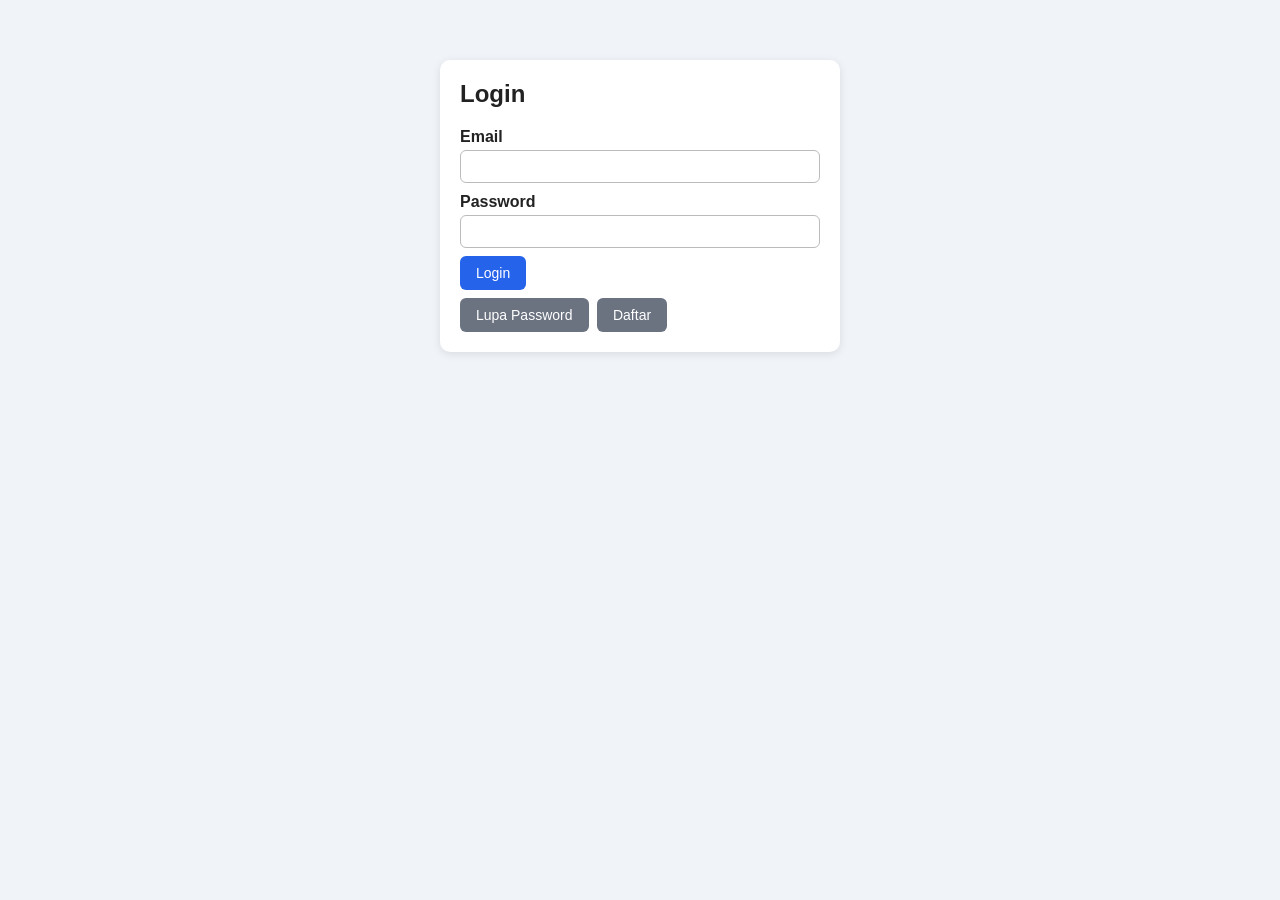
<file: tugas-uts-web-1/index.html>
<!DOCTYPE html>
<html lang="id">
<head>
  <meta charset="UTF-8">
  <meta name="viewport" content="width=device-width, initial-scale=1">
  <title>Login - Toko Buku Online</title>
  <link rel="stylesheet" href="css/style.css">
</head>
<body>
  <main>
    <section class="card" style="max-width:400px;margin:40px auto;">
      <h1>Login</h1>
      <form id="formLogin">
        <label for="email">Email</label>
        <input type="email" id="email" required>
        <label for="password">Password</label>
        <input type="password" id="password" required>
        <button type="submit">Login</button>
      </form>
      <button class="btn-gray" id="btnLupa">Lupa Password</button>
      <button class="btn-gray" id="btnDaftar">Daftar</button>
    </section>
  </main>

  <div class="modal" id="modalLupa">
    <div class="modal-content">
      <h2>Lupa Password</h2>
      <label for="emailLupa">Email terdaftar</label>
      <input type="email" id="emailLupa">
      <button id="kirimLupa">Kirim</button>
      <button class="btn-red tutup">Tutup</button>
    </div>
  </div>

  <div class="modal" id="modalDaftar">
    <div class="modal-content">
      <h2>Daftar Akun</h2>
      <label for="emailDaftar">Email</label>
      <input type="email" id="emailDaftar">
      <label for="passDaftar">Password</label>
      <input type="password" id="passDaftar">
      <button id="kirimDaftar">Daftar</button>
      <button class="btn-red tutup">Tutup</button>
    </div>
  </div>

  <script src="data.js"></script>
  <script src="js/login.js"></script>
</body>
</html>
</file>
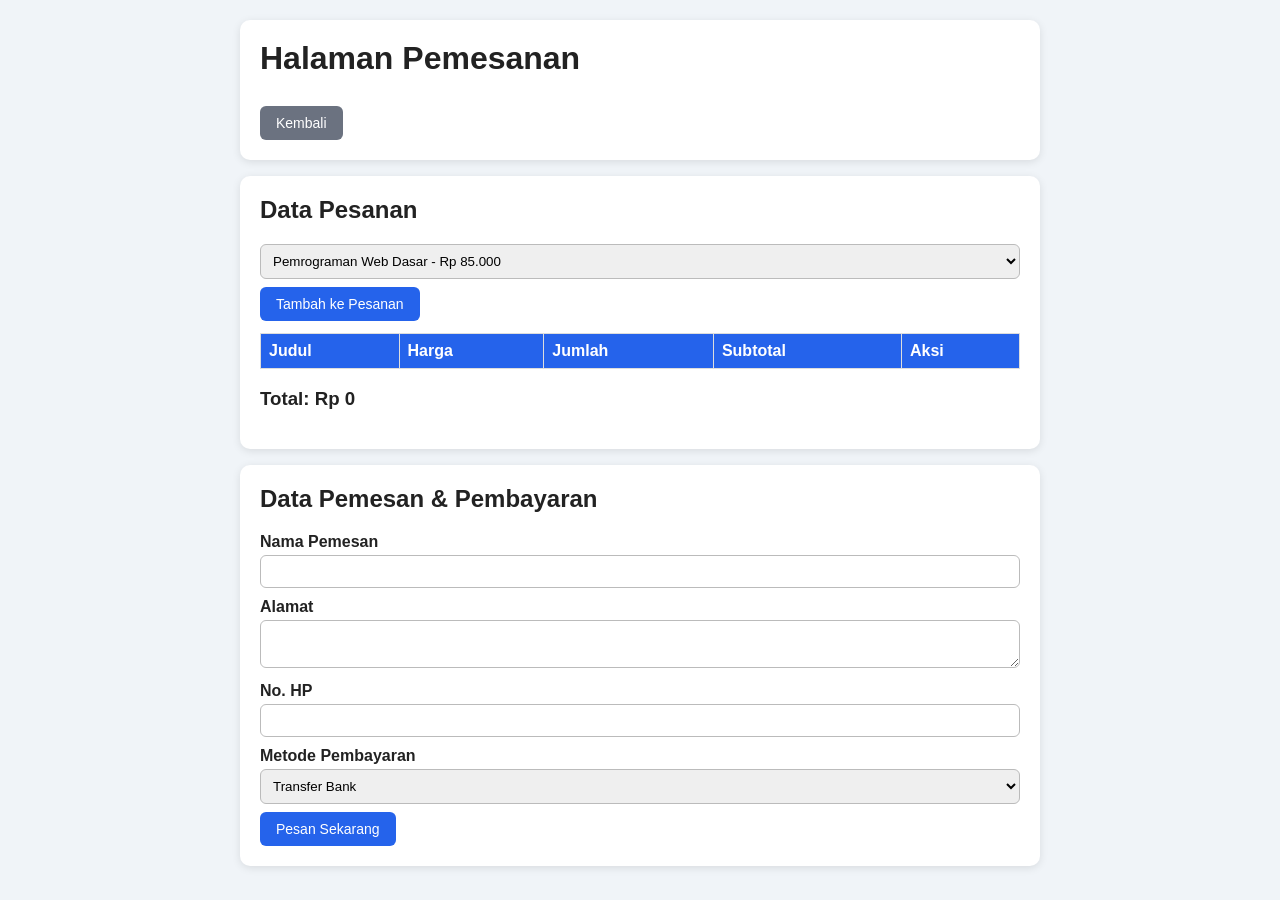
<file: tugas-uts-web-1/checkout.html>
<!DOCTYPE html>
<html lang="id">
<head>
  <meta charset="UTF-8">
  <meta name="viewport" content="width=device-width, initial-scale=1">
  <title>Pemesanan</title>
  <link rel="stylesheet" href="css/style.css">
</head>
<body>
  <header class="card"><h1>Halaman Pemesanan</h1><a class="btn btn-gray" href="dashboard.html">Kembali</a></header>
  <main class="card">
    <h2>Data Pesanan</h2>
    <select id="pilihBuku"></select>
    <button id="tambahBuku">Tambah ke Pesanan</button>
    <table>
      <thead><tr><th>Judul</th><th>Harga</th><th>Jumlah</th><th>Subtotal</th><th>Aksi</th></tr></thead>
      <tbody id="tabelPesanan"></tbody>
    </table>
    <h3>Total: <span id="total">Rp 0</span></h3>
  </main>
  <section class="card" style="max-width:800px;margin:0 auto;">
    <h2>Data Pemesan &amp; Pembayaran</h2>
    <form id="formPesan">
      <label for="nama">Nama Pemesan</label><input id="nama" required>
      <label for="alamat">Alamat</label><textarea id="alamat" required></textarea>
      <label for="hp">No. HP</label><input id="hp" type="tel" required>
      <label for="bayar">Metode Pembayaran</label>
      <select id="bayar"><option>Transfer Bank</option><option>E-Wallet</option><option>COD</option></select>
      <button type="submit">Pesan Sekarang</button>
    </form>
  </section>
  <script src="data.js"></script>
  <script src="js/checkout.js"></script>
</body>
</html>
</file>
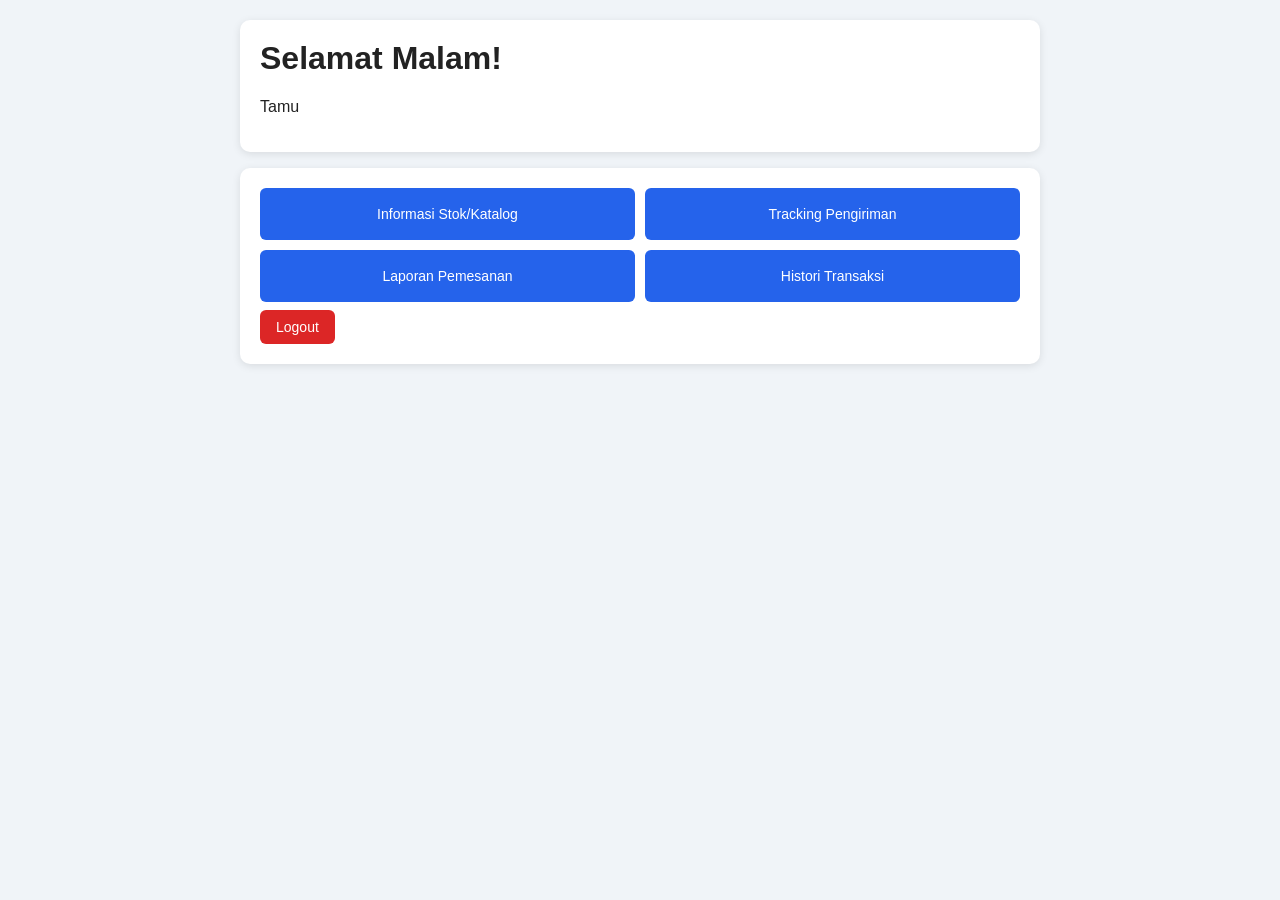
<file: tugas-uts-web-1/dashboard.html>
<!DOCTYPE html>
<html lang="id">
<head>
  <meta charset="UTF-8">
  <meta name="viewport" content="width=device-width, initial-scale=1">
  <title>Dashboard</title>
  <link rel="stylesheet" href="css/style.css">
</head>
<body>
  <header class="card">
    <h1 id="greeting">Halo</h1>
    <p id="user"></p>
  </header>
  <main class="card">
    <nav class="menu">
      <a class="btn" href="stok.html">Informasi Stok/Katalog</a>
      <a class="btn" href="tracking.html">Tracking Pengiriman</a>
      <a class="btn" href="checkout.html">Laporan Pemesanan</a>
      <a class="btn" href="#" id="histori">Histori Transaksi</a>
    </nav>
    <a class="btn btn-red" href="index.html">Logout</a>
  </main>
  <script src="js/dashboard.js"></script>
</body>
</html>
</file>
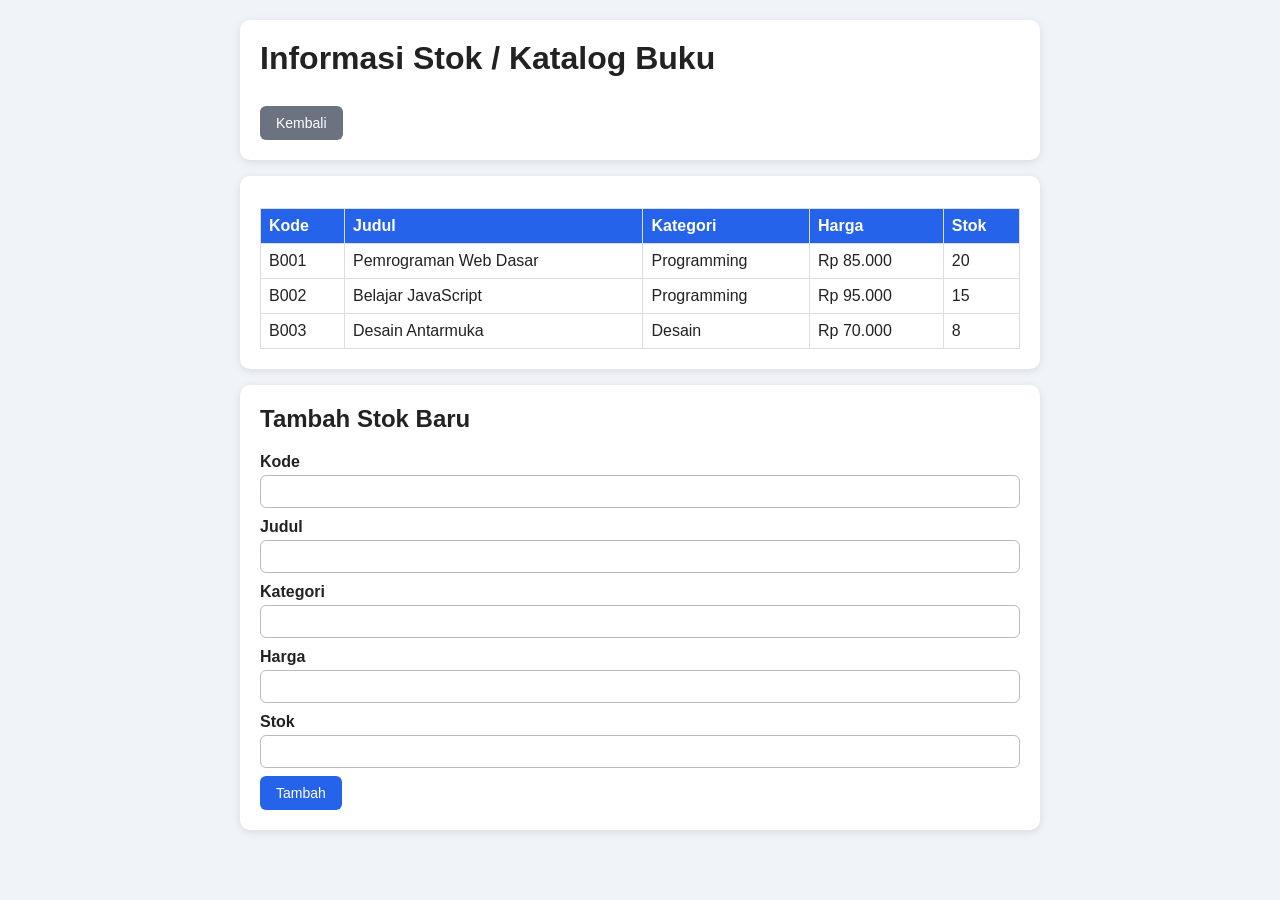
<file: tugas-uts-web-1/stok.html>
<!DOCTYPE html>
<html lang="id">
<head>
  <meta charset="UTF-8">
  <meta name="viewport" content="width=device-width, initial-scale=1">
  <title>Informasi Stok</title>
  <link rel="stylesheet" href="css/style.css">
</head>
<body>
  <header class="card"><h1>Informasi Stok / Katalog Buku</h1><a class="btn btn-gray" href="dashboard.html">Kembali</a></header>
  <main class="card">
    <table>
      <thead><tr><th>Kode</th><th>Judul</th><th>Kategori</th><th>Harga</th><th>Stok</th></tr></thead>
      <tbody id="tabelStok"></tbody>
    </table>
  </main>
  <section class="card" style="max-width:800px;margin:0 auto;">
    <h2>Tambah Stok Baru</h2>
    <label for="kode">Kode</label><input id="kode">
    <label for="judul">Judul</label><input id="judul">
    <label for="kategori">Kategori</label><input id="kategori">
    <label for="harga">Harga</label><input id="harga" type="number" min="0">
    <label for="stok">Stok</label><input id="stok" type="number" min="0">
    <button id="tambah">Tambah</button>
  </section>
  <script src="data.js"></script>
  <script src="js/stok.js"></script>
</body>
</html>
</file>
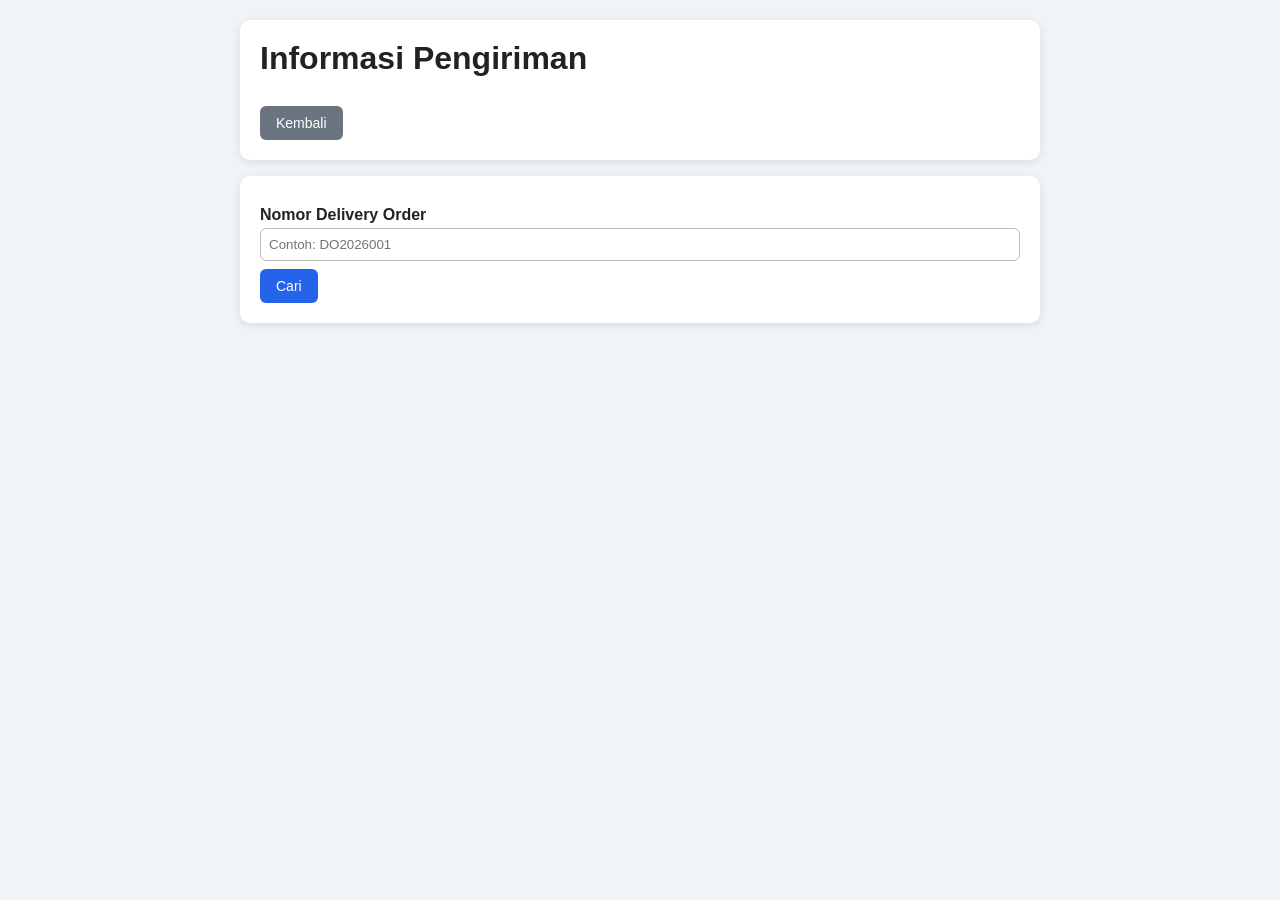
<file: tugas-uts-web-1/tracking.html>
<!DOCTYPE html>
<html lang="id">
<head>
  <meta charset="UTF-8">
  <meta name="viewport" content="width=device-width, initial-scale=1">
  <title>Tracking Pengiriman</title>
  <link rel="stylesheet" href="css/style.css">
</head>
<body>
  <header class="card"><h1>Informasi Pengiriman</h1><a class="btn btn-gray" href="dashboard.html">Kembali</a></header>
  <main class="card">
    <label for="noDO">Nomor Delivery Order</label>
    <input id="noDO" placeholder="Contoh: DO2026001">
    <button id="cari">Cari</button>
    <div id="hasil"></div>
  </main>
  <script src="data.js"></script>
  <script src="js/tracking.js"></script>
</body>
</html>
</file>
<file: tugas-uts-web-1/css/style.css>
* { box-sizing: border-box; }
body { font-family: Arial, sans-serif; background: #f0f4f8; margin: 0; padding: 20px; color: #222; }
header, main, footer { max-width: 800px; margin: 0 auto 16px; }
.card { background: #fff; padding: 20px; border-radius: 10px; box-shadow: 0 2px 8px rgba(0,0,0,.1); }
h1, h2 { margin-top: 0; }
label { display: block; margin: 10px 0 4px; font-weight: bold; }
input, select, textarea { width: 100%; padding: 8px; border: 1px solid #bbb; border-radius: 6px; }
button, .btn { display: inline-block; background: #2563eb; color: #fff; border: 0; padding: 9px 16px; margin: 8px 4px 0 0; border-radius: 6px; cursor: pointer; text-decoration: none; font-size: 14px; }
button:hover, .btn:hover { background: #1d4ed8; }
.btn-gray { background: #6b7280; } .btn-red { background: #dc2626; }
table { width: 100%; border-collapse: collapse; margin-top: 12px; }
th, td { border: 1px solid #ddd; padding: 8px; text-align: left; }
th { background: #2563eb; color: #fff; }
.modal { display: none; position: fixed; inset: 0; background: rgba(0,0,0,.5); justify-content: center; align-items: center; }
.modal.show { display: flex; }
.modal-content { background: #fff; padding: 20px; border-radius: 10px; width: 90%; max-width: 380px; }
.menu { display: grid; grid-template-columns: 1fr 1fr; gap: 10px; }
.menu .btn { text-align: center; padding: 18px; margin: 0; }
.bar { background: #ddd; border-radius: 20px; overflow: hidden; height: 22px; margin: 8px 0; }
.bar div { height: 100%; background: #16a34a; color: #fff; font-size: 12px; text-align: center; line-height: 22px; }
</file>
